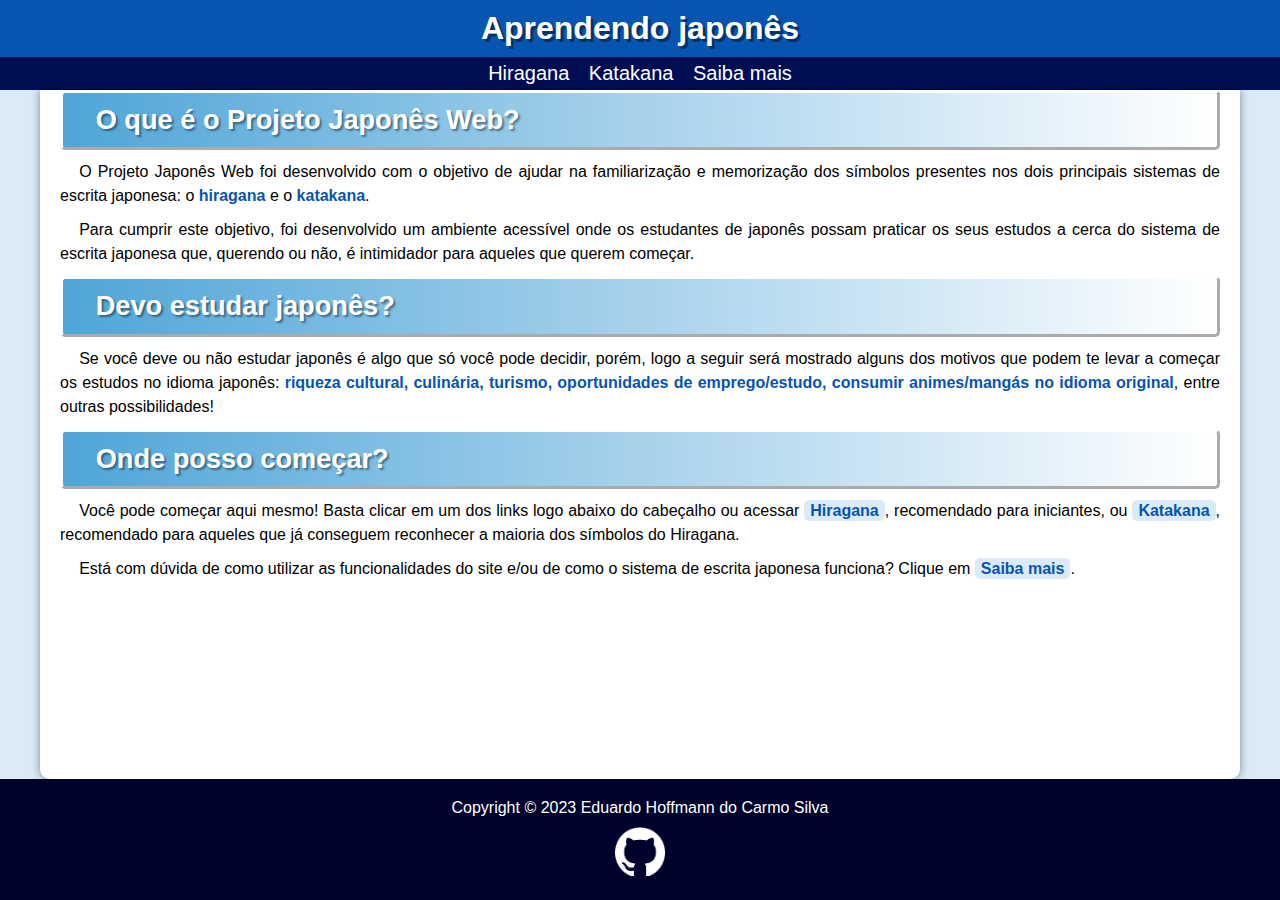
<file: index.html>
<!DOCTYPE html>
<html lang="pt-br">

<head>
    <meta charset="UTF-8">
    <meta http-equiv="X-UA-Compatible" content="IE=edge">
    <meta name="viewport" content="width=device-width, initial-scale=1.0">
    <title>Aprendendo japonês</title>
    <link rel="stylesheet" href="Style/style.css">
    <link rel="shortcut icon" href="midia/japan.ico" type="image/x-icon">

<body>
    <header>
        <h1>Aprendendo japonês</h1>
    </header>

    <nav>
        <a href="hiraganaMain.html" target="_self" rel="next">Hiragana</a>
        <a href="katakanaMain.html" target="_self" rel="next">Katakana</a>
        <a href="saibaMais.html" rel="next">Saiba mais</a>
    </nav>

    <main>
        <article>
            <h1>O que é o Projeto Japonês Web?</h1>
            <p>O Projeto Japonês Web foi desenvolvido com o objetivo de ajudar na familiarização e memorização dos símbolos presentes nos dois principais sistemas de escrita japonesa: o <strong>hiragana</strong> e o <strong>katakana</strong>.</p>
            <p>Para cumprir este objetivo, foi desenvolvido um ambiente acessível onde os estudantes de japonês possam praticar os seus estudos a cerca do sistema de escrita japonesa que, querendo ou não, é intimidador para aqueles que querem começar.</p>

        </article>

        <article>
            <h1>Devo estudar japonês?</h1>
            <p>Se você deve ou não estudar japonês é algo que só você pode decidir, porém, logo a seguir  será mostrado alguns dos motivos que podem te levar a começar os estudos no idioma japonês: <strong>riqueza cultural, culinária, turismo, oportunidades de emprego/estudo, consumir animes/mangás no idioma original</strong>, entre outras possibilidades!</p>                                
        </article>

        <article>
            <h1>Onde posso começar?</h1>
            <p>Você pode começar aqui mesmo! Basta clicar em um dos links logo abaixo do cabeçalho ou acessar <a href="hiraganaMain.html" target="_self" rel="next">Hiragana</a>, recomendado para iniciantes, ou <a href="katakanaMain.html" target="_self" rel="next">Katakana</a>, recomendado para aqueles que já conseguem reconhecer a maioria dos símbolos do Hiragana. </p>
            <p>Está com dúvida de como utilizar as funcionalidades do site e/ou de como o sistema de escrita japonesa funciona? Clique em <a href="saibaMais.html" target="_self" rel="Next">Saiba mais</a>.</p>

        </article>
    </main>
    <footer>
        <p><a href="https://github.com/EduHoff/japones_web/blob/main/LICENSE" target="_blank" rel="external">Copyright &#169; 2023 Eduardo Hoffmann do Carmo Silva</a></p>
        <a href="https://github.com/EduHoff" target="_blank" rel="external"><img src="midia/github-mark-white.png" alt="Github white logo" class="logo"></a>
    </footer>
</body>

</html>
</file>
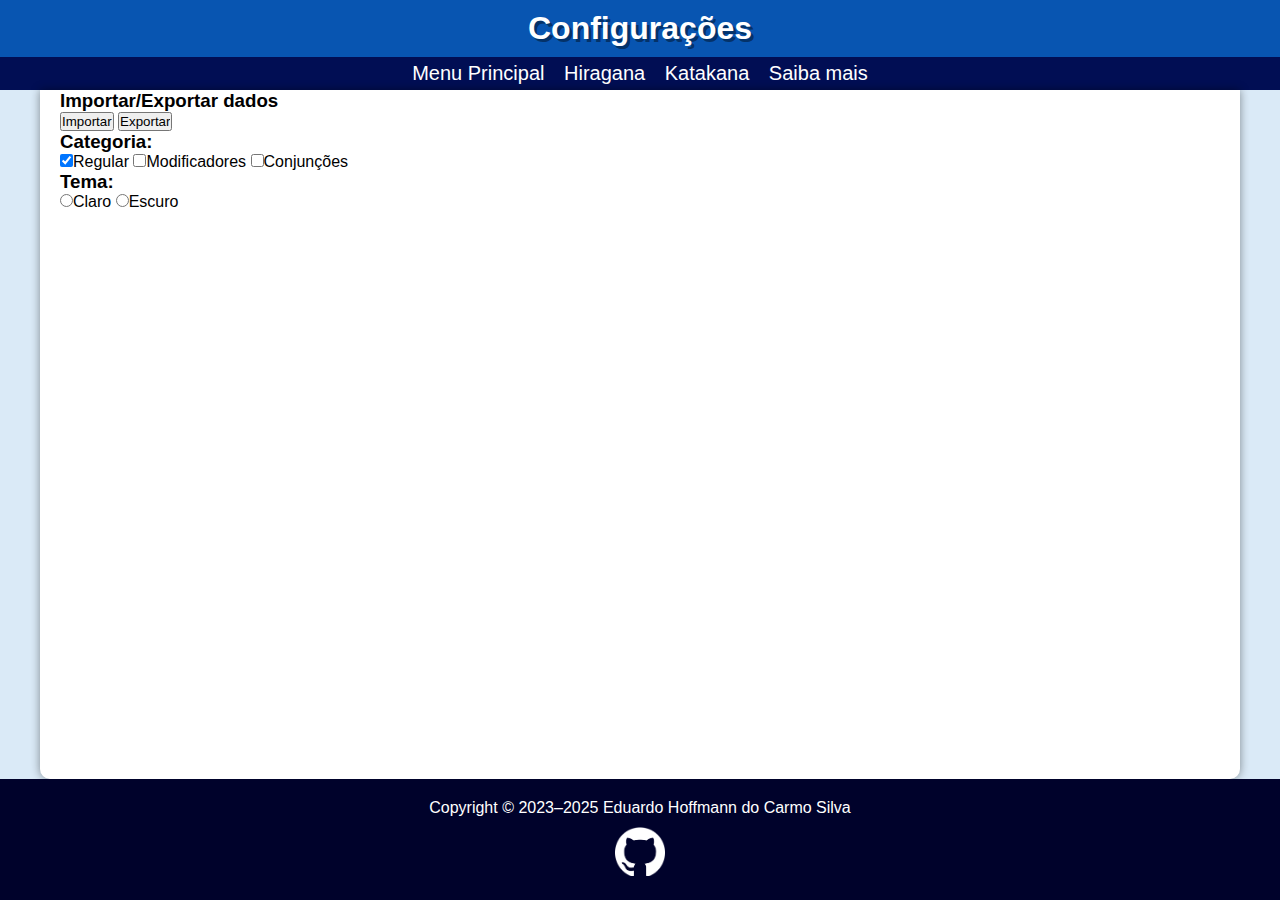
<file: config.html>
<!DOCTYPE html>
<html lang="pt-br">
<head>
    <meta charset="UTF-8">
    <meta http-equiv="X-UA-Compatible" content="IE=edge">
    <meta name="viewport" content="width=device-width, initial-scale=1.0">
    <link rel="stylesheet" href="styles/style.css">
    <link rel="shortcut icon" href="midia/japan.ico" type="image/x-icon">
    <title>Configurações</title>   
</head>
<body>
    <header>
        <h1>Configurações</h1>
    </header>

    <nav>
        <a href="index.html" target="_self" rel="back">Menu Principal</a>
        <a href="hiragana.html" target="_self" rel="next">Hiragana</a>
        <a href="katakana.html" target="_self" rel="next">Katakana</a>
        <a href="saibaMais.html" rel="next">Saiba mais</a>
    </nav>

    <main>

        <div class="saveData" id="saveData">
            <h3>Importar/Exportar dados</h3>
            <input id="btnImport" class="btnImport" type="button" value="Importar">
            <input id="btnExport" class="btnExport" type="button" value="Exportar">
        </div>


        <div class="category" id="category">
            <h3>Categoria:</h3>
            <label><input type="checkbox" class="chkCategory chkRegular" id="chkRegular" value="1" name="category"/>Regular</label>
            <label><input type="checkbox" class="chkCategory chkModification" id="chkModification" value="2" name="category"/>Modificadores</label>
            <label><input type="checkbox" class="chkCategory chkConjunction" id="chkConjunction" value="4" name="category"/>Conjunções</label>
        </div>

        <div class="theme" id="theme">
            <h3>Tema:</h3>
            <label><input type="radio" class="rbTheme rbThemeLight" id="rbThemeLight" value="0" name="theme" />Claro</label>
            <label><input type="radio" class="rbTheme rbThemeDark" id="rbThemeDark" value="1" name="theme" />Escuro</label>
        </div>

    </main>
    <footer>
        <p><a href="https://github.com/EduHoff/japones_web/blob/main/LICENSE" target="_blank" rel="external">Copyright &#169; 2023–2025 Eduardo Hoffmann do Carmo Silva</a></p>
        <a href="https://github.com/EduHoff" target="_blank" rel="external"><img src="midia/github-mark-white.png" alt="Github white logo" class="logo"></a>
    </footer>

    <script type="module" src="scripts/config/saveData.js"></script>
    <script type="module" src="scripts/config/config.js"></script>
    <script type="module" src="scripts/config/characterMode.js"></script>
</body>
</html>
</file>
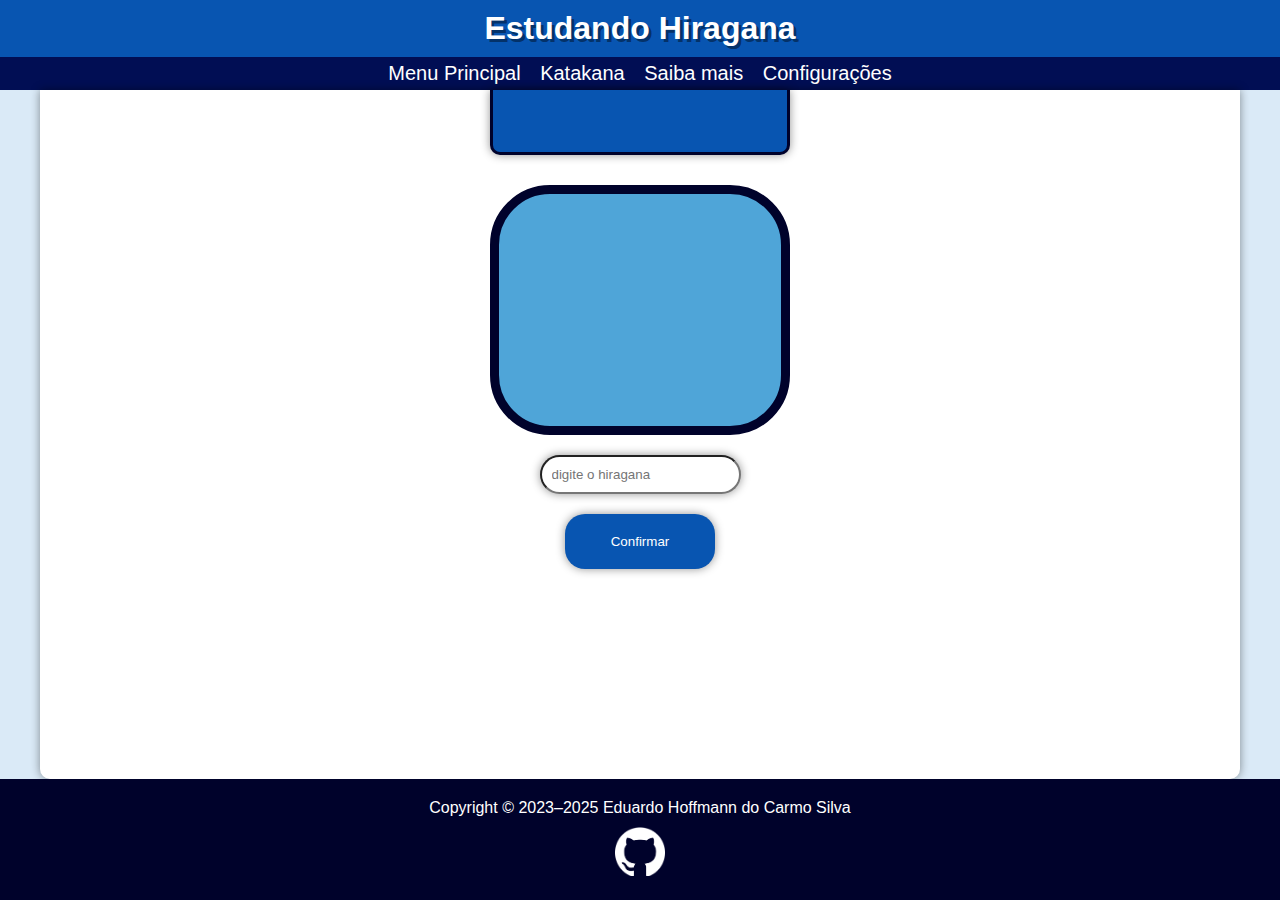
<file: hiragana.html>
<!DOCTYPE html>
<html lang="pt-br">
<head>
    <meta charset="UTF-8">
    <meta http-equiv="X-UA-Compatible" content="IE=edge">
    <meta name="viewport" content="width=device-width, initial-scale=1.0">
    <link rel="stylesheet" href="Styles/style.css">
    <link rel="shortcut icon" href="midia/japan.ico" type="image/x-icon">
    <title>Estudando Hiragana</title>   
</head>
<body>
    <header>
        <h1>Estudando Hiragana</h1>
    </header>

    <nav>
        <a href="index.html" target="_self" rel="back">Menu Principal</a>
        <a href="katakana.html" target="_self" rel="next">Katakana</a>
        <a href="saibaMais.html" rel="next">Saiba mais</a>
        <a href="config.html" rel="next">Configurações</a>
    </nav>

    <main>
        <div id="scoreboard" class="scoreboard">
            <div id="numCorrect" class="numCorrect"></div>
            <div id="numMistakes" class="numMistakes"></div>
            <div id="accuracy" class="accuracy"></div>
        </div>
        
        <div id="charContainer" class="charContainer">
            <div id="charDisplay" class="charDisplay"></div>
            <div id="charAnswerDisplay" class="charAnswerDisplay"></div>
        </div>

            <input id="answerInput" class="answerInput" type="text"  placeholder="digite o hiragana" maxlength="3">
            <input id="btnControl" class="btnControl" type="button"  value="Confirmar">

            <input id="btnSound" class="btnSound" type="button" value="Ouvir pronúncia">
            

    </main>
    <footer>
        <p><a href="https://github.com/EduHoff/japones_web/blob/main/LICENSE" target="_blank" rel="external">Copyright &#169; 2023–2025 Eduardo Hoffmann do Carmo Silva</a></p>
        <a href="https://github.com/EduHoff" target="_blank" rel="external"><img src="midia/github-mark-white.png" alt="Github white logo" class="logo"></a>
    </footer>

    <script type="module" src="Scripts/main.js"></script>
</body>
</html>
</file>
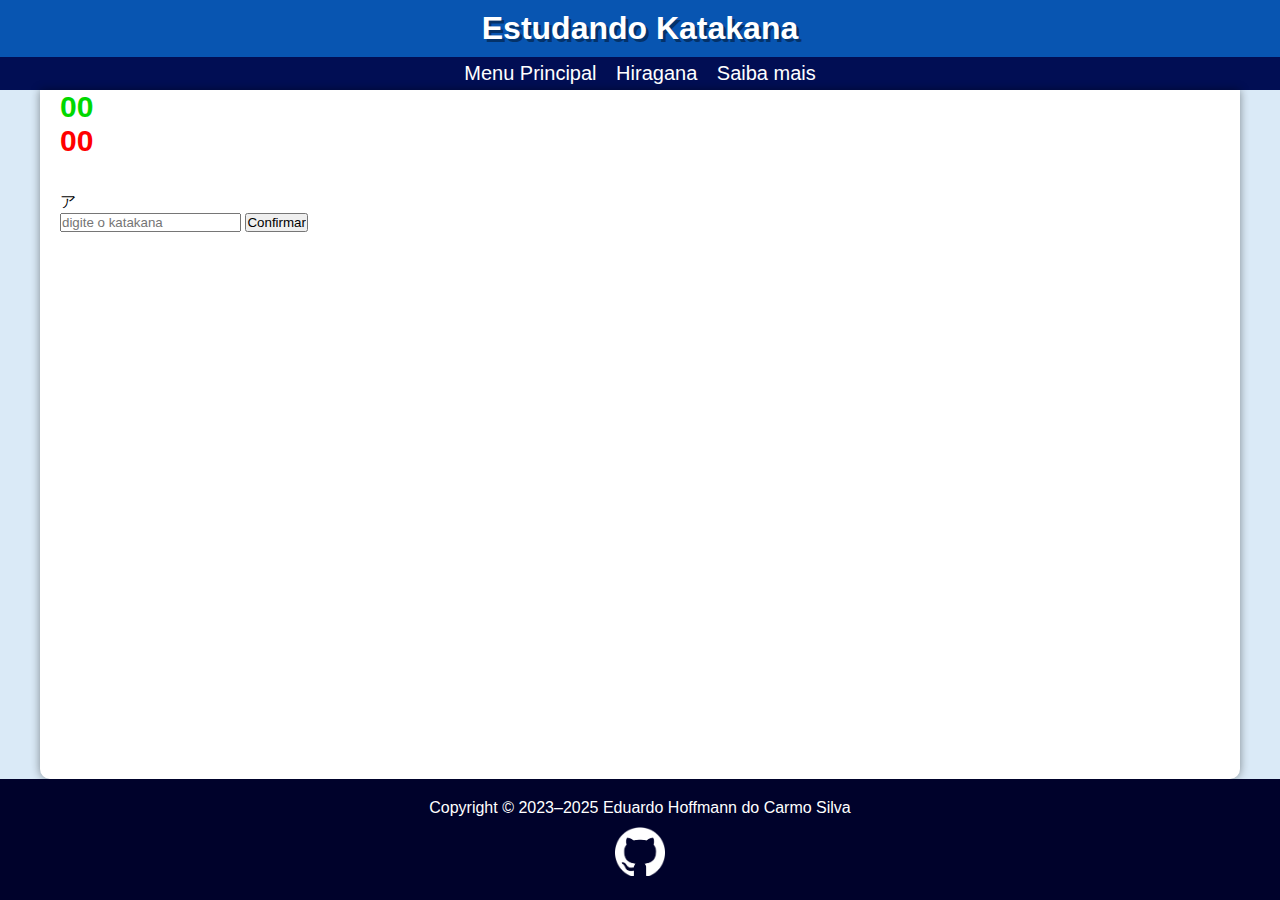
<file: katakana.html>
<!DOCTYPE html>
<html lang="pt-br">
<head>
    <meta charset="UTF-8">
    <meta http-equiv="X-UA-Compatible" content="IE=edge">
    <meta name="viewport" content="width=device-width, initial-scale=1.0">
    <link rel="stylesheet" href="Style/style.css">
    <link rel="shortcut icon" href="midia/japan.ico" type="image/x-icon">
    <title>Estudando Katakana</title>   
</head>
<body>
    <header>
        <h1>Estudando Katakana</h1>
    </header>

    <nav>
        <a href="index.html" target="_self" rel="back">Menu Principal</a>
        <a href="hiragana.html" target="_self" rel="next">Hiragana</a>
        <a href="saibaMais.html" rel="next">Saiba mais</a>
    </nav>

    <main>
        <div id="scoreboard" class="scoreboard">
            <div id="acertos">00</div>
            <div id="erros">00</div>
            <div id="percen">00.00%</div>
        </div>
        
        <div id="charContainer" class="charContainer">
            <div id="charDisplay" class="charDisplay">ア</div>
            <div id="charAnswer" class="charAnswer"></div>
        </div>

            <input id="answerInput" class="answerInput" type="text"  placeholder="digite o katakana" maxlength="3">
            <input id="btnControl" class="btnControl" type="button"  value="Confirmar">

            <input id="btnSound" class="btnSound" type="button" value="Ouvir pronúncia" onclick="playAudio()">
            

    </main>
    <footer>
        <p><a href="https://github.com/EduHoff/japones_web/blob/main/LICENSE" target="_blank" rel="external">Copyright &#169; 2023–2025 Eduardo Hoffmann do Carmo Silva</a></p>
        <a href="https://github.com/EduHoff" target="_blank" rel="external"><img src="midia/github-mark-white.png" alt="Github white logo" class="logo"></a>
    </footer>

    <!-- <script src="Scripts/scriptKata.js" defer></script> -->
    <script type="module" src="Scripts/main.js"></script>
</body>
</html>
</file>
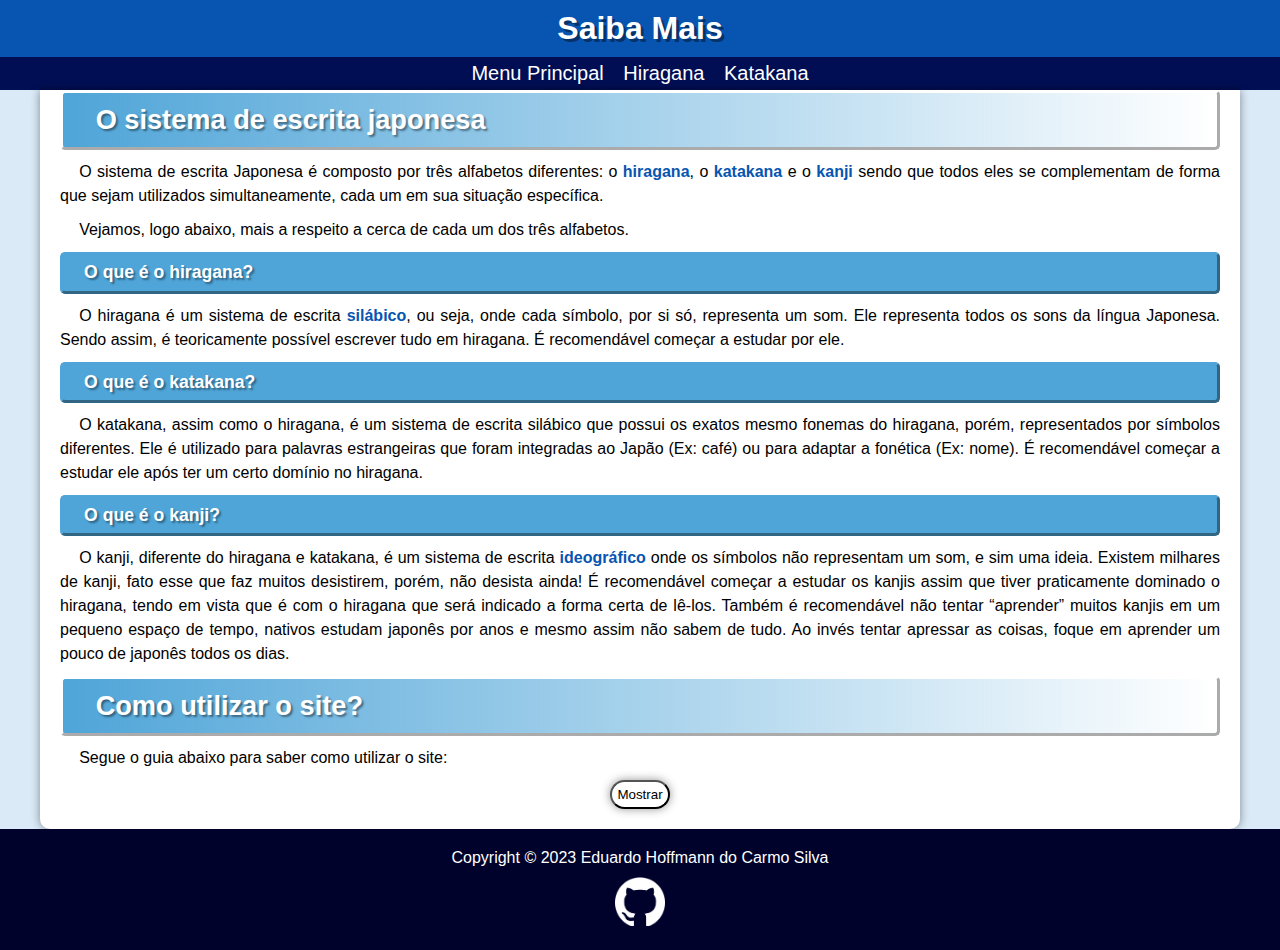
<file: saibaMais.html>
<!DOCTYPE html>
<html lang="en">

<head>
    <meta charset="UTF-8">
    <meta http-equiv="X-UA-Compatible" content="IE=edge">
    <meta name="viewport" content="width=device-width, initial-scale=1.0">
    <title>Saiba Mais</title>
    <link rel="stylesheet" href="Style/style.css">
    <link rel="shortcut icon" href="midia/japan.ico" type="image/x-icon">
</head>

<body>
    <header>
        <h1>Saiba Mais</h1>
    </header>

    <nav>
        <a href="index.html" target="_self" rel="back">Menu Principal</a>
        <a href="hiraganaMain.html" target="_self" rel="next">Hiragana</a>
        <a href="katakanaMain.html" rel="next">Katakana</a>
    </nav>

    <main>
        <article>
            <h1>O sistema de escrita japonesa</h1>
            <p>O sistema de escrita Japonesa é composto por três alfabetos diferentes: o <strong>hiragana</strong>, o <strong>katakana</strong> e o <strong>kanji</strong> sendo que todos eles se complementam de forma que sejam utilizados simultaneamente, cada um em sua situação específica.</p>
            <p>Vejamos, logo abaixo, mais a respeito a cerca de cada um dos três alfabetos.</p>

            <h2>O que é o hiragana?</h2>
            <p>O hiragana é um sistema de escrita <strong>silábico</strong>, ou seja, onde cada símbolo, por si só,
                representa um som. Ele representa todos os sons da língua Japonesa. Sendo assim, é teoricamente possível
                escrever tudo em hiragana. É recomendável começar a estudar por ele.</p>

            <h2>O que é o katakana?</h2>
            <p>O katakana, assim como o hiragana, é um sistema de escrita silábico que possui os exatos mesmo fonemas do
                hiragana, porém, representados por símbolos diferentes. Ele é utilizado para palavras estrangeiras que
                foram integradas ao Japão (Ex: café) ou para adaptar a fonética (Ex: nome). É recomendável começar a
                estudar ele após ter um certo domínio no hiragana.</p>

            <h2>O que é o kanji?</h2>
            <p>O kanji, diferente do hiragana e katakana, é um sistema de escrita <strong>ideográfico</strong> onde os símbolos não representam um som, e sim uma ideia. Existem milhares de kanji, fato esse que faz muitos desistirem, porém, não desista ainda! É recomendável começar a estudar os kanjis assim que tiver praticamente dominado o hiragana, tendo em vista que é com o hiragana que será indicado a forma certa de lê-los. Também é recomendável não tentar “aprender” muitos kanjis em um pequeno espaço de tempo, nativos estudam japonês por anos e mesmo assim não sabem de tudo. Ao invés tentar apressar as coisas, foque em aprender um pouco de japonês todos os dias.</p>
        </article>

        <article>
            <h1>Como utilizar o site?</h1>
            <p>Segue o guia abaixo para saber como utilizar o site:</p>

            <input type="button" value="Mostrar" id="btnTutorial" onclick="Tutorial()">

            <div id="imgTutorial" hidden>

                <p><strong>Etapa 1: selecione uma das opções circuladas em vermelho</strong></p>

                <picture>
                    <source media="(max-width: 400px)" srcset="midia/tutorial/etapa1sp.png" type="image/png">
                    <source media="(max-width: 520px)" srcset="midia/tutorial/etapa1p.png" type="image/png">            
                    <img src="midia/tutorial/etapa1g.png" alt="">
                </picture>

                <p><strong>Etapa 2: digite no campo de texto sua resposta e pressione o botão “Confirmar”</strong></p>

                <picture>
                    <source media="(max-width: 400px)" srcset="midia/tutorial/etapa2sp.png" type="image/png">
                    <source media="(max-width: 520px)" srcset="midia/tutorial/etapa2p.png" type="image/png">
                    <img src="midia/tutorial/etapa2g.png" alt="">
                </picture>

                <p><strong>Etapa 3: aprenda com seus erros! Pressione o botão “Próximo” para retornar à etapa 2</strong></p>

                <picture>
                    <source media="(max-width: 400px)" srcset="midia/tutorial/etapa3sp.png" type="image/png">
                    <source media="(max-width: 520px)" srcset="midia/tutorial/etapa3p.png" type="image/png">
                    <img src="midia/tutorial/etapa3g.png" alt="">
                </picture>
            </div>

            <script>
                function Tutorial() {
                    var tutorial = document.getElementById("imgTutorial");
                    if (tutorial.style.display === "block") {
             
                        tutorial.style.display = "none";
                        btnTutorial.value = "Mostrar"
                    } else {
                        tutorial.style.display = "block";
                        btnTutorial.value = "Esconder"
                    }
                }
            </script>
        </article>

    </main>
    <footer>
        <p><a href="https://github.com/EduHoff/japones_web/blob/main/LICENSE" target="_blank" rel="external">Copyright
                &#169; 2023 Eduardo Hoffmann do Carmo Silva</a></p>
        <a href="https://github.com/EduHoff" target="_blank" rel="external"><img src="midia/github-mark-white.png"
                alt="Github white logo" class="logo"></a>
    </footer>

</body>

</html>
</file>
<file: Style/style.css>
@charset "UTF-8";


:root {
    --cor0: #daeaf7;
    --cor1: #4fa5d8;
    --cor2: #0855b1;
    --cor3: #010e54;
    --cor4: #00022b;
    --sombra: rgba(0, 0, 0, 0.425);
    --fonte-padrao: Arial, Helvetica, sans-serif;
}

* {
    margin: 0;
    padding: 0;
    box-sizing: border-box;
}

body, html {
    height: 100%;
    width: 100%;
}


body {
    display: flex;
    flex-direction: column;
    background-color: var(--cor0);
    font-family: var(--fonte-padrao);

}

header {
    background-color: var(--cor2);
    text-align: center;
}

header>h1 {
    color: white;
    text-shadow: 3px 3px 0px var(--sombra);
    padding: 10px;
}

nav {
    background-color: var(--cor3);
    text-align: center;
    font-size: 20px;
    padding: 5px;
}

nav>a {
    color: white;
    text-decoration: none;
    padding: 0px 7px;
}

nav>a:hover {
    color: var(--cor1);
    text-decoration: underline;
    transition-duration: 0.3s;
}

nav>a:active {
    color: white;
    text-decoration: underline;
}



main {
    flex-grow: 1;
    width: 100%;
    background-color: white;
    padding: 0px 20px 20px 20px;
    min-width: 300px;
    max-width: 1200px;
    margin: auto;
    box-shadow: 0px 0px 10px var(--sombra);
    border-radius: 0px 0px 10px 10px;
}

main a {
    color: var(--cor2);
    background-color: var(--cor0);
    font-weight: bold;
    text-decoration: none;
    padding: 2px 6px;
    border-radius: 5px;
}

main a:hover {
    color: var(--cor3);
    text-decoration: underline;
}

main strong {
    color: var(--cor2);
    font-weight: bold;
}




main h1 {
    color: white;
    background-image: linear-gradient(to right, var(--cor1), transparent);
    text-shadow: 2px 2px 2px var(--sombra);
    border-style: outset;
    border-color: white;
    font-size: 1.7em;
    text-indent: 1.2em;
    line-height: 2em;
    border-radius: 5px;

}


main h2 {
    background-color: var(--cor1);
    color: white;
    text-shadow: 2px 2px 2px var(--sombra);
    border-style: outset;
    border-color: var(--cor1);


    font-size: 1.1em;
    text-indent: 1.2em;
    line-height: 2em;
    border-radius: 5px;


}



@media screen and (max-width: 520px) {
    main h1 {
        font-size: 1.3em;
    }

    main h2 {
        font-size: 1em;
    }
}

@media screen and (max-width: 400px) {


    nav {
        font-size: 1em;
    }

    main h1 {
        font-size: 1em;
    }

    main h2 {
        font-size: 1em;
    }

    footer{
        font-size: 0.73em;
    }
}


main p {
    margin: 10px 0;
    text-align: justify;
    text-indent: 1.2em;
    font-size: 1em;
    line-height: 1.5em;

}

div#imgTutorial p {
    text-align: center;
    margin: 15px 0px;
}

div#imgTutorial img {
    display: block;
    margin: auto;
    border-style: solid;
    border-width: 3px;
    border-color: black;
    border-radius: 10px;
}


input#btnTutorial {
    display: block;
    margin: auto;
    padding: 5px;
    border-radius: 20px;
    background-color: white;
    box-shadow: 0px 0px 10px var(--sombra);
}

/* ---------------------------------------------------- */

div#placar {
    display: flex;
    justify-content: space-evenly;
    align-items: center;

    background-color: var(--cor2);
    width: 300px;
    height: 65px;
    margin: auto;

    border-radius: 0px 0px 10px 10px;


    border-style: solid;
    border-top: none;
    border-color: var(--cor4);
    border-width: 3px;
    box-shadow: 0px 0px 10px var(--sombra);

}

div#placar div {

    font-size: 30px;
    font-weight: bold;



}

div#acertos {
    color: rgb(0, 216, 0);
    font-size: 30px;
    font-weight: bold;
}

div#erros {
    color: rgb(255, 0, 0);
    font-size: 30px;
    font-weight: bold;
}

div#percen {
    color: white;
    font-size: 30px;
    font-weight: bold;
}

/* ---------------------------------------------------- */

div#hiraDisplay,
div#kataDisplay {
    margin-top: 50px;
    font-size: 80px;
    font-weight: bolder;
    color: white;

    display: flex;
    justify-content: center;
    align-items: center;


}

div#telaCaracter {
    background-color: var(--cor1);
    height: 250px;
    width: 300px;
    margin: auto;
    margin-top: 30px;
    border-radius: 60px;

    border-style: solid;
    border-color: var(--cor4);
    border-width: 9px;

}


div#hiraRight,
div#kataRight {
    font-size: 20px;
    font-weight: bolder;
    color: white;


    display: flex;
    justify-content: center;
    align-items: center;


}

/* ---------------------------------------------------- */

input#hiraInput,
input#kataInput {
    display: block;
    margin: auto;
    margin-top: 20px;
    padding: 10px;
    border-radius: 20px;
    box-shadow: 0px 0px 10px var(--sombra);

}

input#Confirm {
    display: block;
    margin: auto;
    margin-top: 20px;
    padding: 20px;
    width: 150px;
    border-radius: 20px;
    border-style: none;

    background-color: var(--cor2);
    box-shadow: 0px 0px 10px var(--sombra);
    color: white;


}

input#BtnSound {
    display: block;
    margin: auto;
    margin-top: 10px;
    padding: 10px;
    border-radius: 20px;
    background-color: white;
    box-shadow: 0px 0px 10px var(--sombra);

}

/* ---------------------------------------------------- */

.logo {
    padding-top: 10px;
    width: 50px;
}

footer {
    display: flex;
    flex-direction: column;
    align-items: center;
    padding: 20px 0px;
    background-color: var(--cor4);
    color: white;

}

footer a {
    color: white;
    text-decoration: none;
}
</file>
<file: styles/style.css>
@charset "UTF-8";


:root {
    /* Tema claro (padrão) */
    --cor0: #daeaf7;
    --cor1: #4fa5d8;
    --cor2: #0855b1;
    --cor3: #010e54;
    --cor4: #00022b;
    --fundo: #fff;
    --texto: #000;
    --sombra: rgba(0, 0, 0, 0.425);
    --fonte-padrao: Arial, Helvetica, sans-serif;
}

.darkTheme {
    /* Tema escuro */
    --cor0: #000;
    --cor1: #4fa5d8;
    --cor2: #0855b1;
    --cor3: #010e54;
    --cor4: #00022b;
    --fundo: #101324;
    --texto: #fff;
    --sombra: rgba(0, 0, 0, 0.425);
}

* {
    margin: 0;
    padding: 0;
    box-sizing: border-box;
}

body, html {
    height: 100%;
    width: 100%;
}


body {
    display: flex;
    flex-direction: column;
    background-color: var(--cor0);
    font-family: var(--fonte-padrao);
    color: var(--texto);

}

header {
    background-color: var(--cor2);
    text-align: center;
}

header>h1 {
    color: white;
    text-shadow: 3px 3px 0px var(--sombra);
    padding: 10px;
}

nav {
    background-color: var(--cor3);
    text-align: center;
    font-size: 20px;
    padding: 5px;
}

nav>a {
    color: white;
    text-decoration: none;
    padding: 0px 7px;
}

nav>a:hover {
    color: var(--cor1);
    text-decoration: underline;
    transition-duration: 0.3s;
}

nav>a:active {
    color: white;
    text-decoration: underline;
}



main {
    flex-grow: 1;
    width: 100%;
    background-color: var(--fundo);
    padding: 0px 20px 20px 20px;
    min-width: 300px;
    max-width: 1200px;
    margin: auto;
    box-shadow: 0px 0px 10px var(--sombra);
    border-radius: 0px 0px 10px 10px;
}

main a {
    color: var(--cor2);
    background-color: var(--cor0);
    font-weight: bold;
    text-decoration: none;
    padding: 2px 6px;
    border-radius: 5px;
}

main a:hover {
    color: var(--cor3);
    text-decoration: underline;
}

main strong {
    color: var(--cor2);
    font-weight: bold;
}




main h1 {
    color: white;
    background-image: linear-gradient(to right, var(--cor1), transparent);
    text-shadow: 2px 2px 2px var(--sombra);
    border-style: outset;
    border-color: white;
    font-size: 1.7em;
    text-indent: 1.2em;
    line-height: 2em;
    border-radius: 5px;
}


main h2 {
    background-color: var(--cor1);
    color: white;
    text-shadow: 2px 2px 2px var(--sombra);
    border-style: outset;
    border-color: var(--cor1);


    font-size: 1.1em;
    text-indent: 1.2em;
    line-height: 2em;
    border-radius: 5px;


}



@media screen and (max-width: 520px) {
    main h1 {
        font-size: 1.3em;
    }

    main h2 {
        font-size: 1em;
    }
}

@media screen and (max-width: 400px) {


    nav {
        font-size: 1em;
    }

    main h1 {
        font-size: 1em;
    }

    main h2 {
        font-size: 1em;
    }

    footer{
        font-size: 0.73em;
    }
}


main p {
    margin: 10px 0;
    text-align: justify;
    text-indent: 1.2em;
    font-size: 1em;
    line-height: 1.5em;

}

.imgTutorialContainer p {
    text-align: center;
    margin: 15px 0px;
}

.imgTutorialContainer img {
    display: block;
    margin: auto;
    border-style: solid;
    border-width: 3px;
    border-color: black;
    border-radius: 10px;
}


.btnTutorial {
    display: block;
    margin: auto;
    padding: 5px;
    border-radius: 20px;
    background-color: white;
    box-shadow: 0px 0px 10px var(--sombra);
}

/* ---------------------------------------------------- */

.scoreboard {
    display: flex;
    justify-content: space-evenly;
    align-items: center;

    background-color: var(--cor2);
    width: 300px;
    height: 65px;
    margin: auto;

    border-radius: 0px 0px 10px 10px;


    border-style: solid;
    border-top: none;
    border-color: var(--cor4);
    border-width: 3px;
    box-shadow: 0px 0px 10px var(--sombra);

}

.scoreboard div {
    font-size: 30px;
    font-weight: bold;
}

.numCorrect {
    color: rgb(0, 216, 0);
    font-size: 30px;
    font-weight: bold;
}

.numMistakes {
    color: rgb(255, 0, 0);
    font-size: 30px;
    font-weight: bold;
}

.accuracy {
    color: white;
    font-size: 30px;
    font-weight: bold;
}

/* ---------------------------------------------------- */

.charDisplay {
    margin-top: 50px;
    font-size: 80px;
    font-weight: bolder;
    color: white;

    display: flex;
    justify-content: center;
    align-items: center;


}

.charContainer {
    background-color: var(--cor1);
    height: 250px;
    width: 300px;
    margin: auto;
    margin-top: 30px;
    border-radius: 60px;

    border-style: solid;
    border-color: var(--cor4);
    border-width: 9px;

}


.charAnswerDisplay {
    font-size: 20px;
    font-weight: bolder;
    color: white;


    display: flex;
    justify-content: center;
    align-items: center;


}

/* ---------------------------------------------------- */

.answerInput {
    display: block;
    margin: auto;
    margin-top: 20px;
    padding: 10px;
    border-radius: 20px;
    box-shadow: 0px 0px 10px var(--sombra);

}

.btnControl {
    display: block;
    margin: auto;
    margin-top: 20px;
    padding: 20px;
    width: 150px;
    border-radius: 20px;
    border-style: none;

    background-color: var(--cor2);
    box-shadow: 0px 0px 10px var(--sombra);
    color: white;


}

.btnSound {
    display: none;
    margin: auto;
    margin-top: 10px;
    padding: 10px;
    border-radius: 20px;
    background-color: white;
    box-shadow: 0px 0px 10px var(--sombra);

}

.visible{
    display: block !important;
}

/* ---------------------------------------------------- */

.logo {
    padding-top: 10px;
    width: 50px;
}

footer {
    display: flex;
    flex-direction: column;
    align-items: center;
    padding: 20px 0px;
    background-color: var(--cor4);
    color: white;

}

footer a {
    color: white;
    text-decoration: none;
}
</file>
<file: Styles/style.css>
@charset "UTF-8";


:root {
    --cor0: #daeaf7;
    --cor1: #4fa5d8;
    --cor2: #0855b1;
    --cor3: #010e54;
    --cor4: #00022b;
    --sombra: rgba(0, 0, 0, 0.425);
    --fonte-padrao: Arial, Helvetica, sans-serif;
}

* {
    margin: 0;
    padding: 0;
    box-sizing: border-box;
}

body, html {
    height: 100%;
    width: 100%;
}


body {
    display: flex;
    flex-direction: column;
    background-color: var(--cor0);
    font-family: var(--fonte-padrao);

}

header {
    background-color: var(--cor2);
    text-align: center;
}

header>h1 {
    color: white;
    text-shadow: 3px 3px 0px var(--sombra);
    padding: 10px;
}

nav {
    background-color: var(--cor3);
    text-align: center;
    font-size: 20px;
    padding: 5px;
}

nav>a {
    color: white;
    text-decoration: none;
    padding: 0px 7px;
}

nav>a:hover {
    color: var(--cor1);
    text-decoration: underline;
    transition-duration: 0.3s;
}

nav>a:active {
    color: white;
    text-decoration: underline;
}



main {
    flex-grow: 1;
    width: 100%;
    background-color: white;
    padding: 0px 20px 20px 20px;
    min-width: 300px;
    max-width: 1200px;
    margin: auto;
    box-shadow: 0px 0px 10px var(--sombra);
    border-radius: 0px 0px 10px 10px;
}

main a {
    color: var(--cor2);
    background-color: var(--cor0);
    font-weight: bold;
    text-decoration: none;
    padding: 2px 6px;
    border-radius: 5px;
}

main a:hover {
    color: var(--cor3);
    text-decoration: underline;
}

main strong {
    color: var(--cor2);
    font-weight: bold;
}




main h1 {
    color: white;
    background-image: linear-gradient(to right, var(--cor1), transparent);
    text-shadow: 2px 2px 2px var(--sombra);
    border-style: outset;
    border-color: white;
    font-size: 1.7em;
    text-indent: 1.2em;
    line-height: 2em;
    border-radius: 5px;

}


main h2 {
    background-color: var(--cor1);
    color: white;
    text-shadow: 2px 2px 2px var(--sombra);
    border-style: outset;
    border-color: var(--cor1);


    font-size: 1.1em;
    text-indent: 1.2em;
    line-height: 2em;
    border-radius: 5px;


}



@media screen and (max-width: 520px) {
    main h1 {
        font-size: 1.3em;
    }

    main h2 {
        font-size: 1em;
    }
}

@media screen and (max-width: 400px) {


    nav {
        font-size: 1em;
    }

    main h1 {
        font-size: 1em;
    }

    main h2 {
        font-size: 1em;
    }

    footer{
        font-size: 0.73em;
    }
}


main p {
    margin: 10px 0;
    text-align: justify;
    text-indent: 1.2em;
    font-size: 1em;
    line-height: 1.5em;

}

.imgTutorialContainer p {
    text-align: center;
    margin: 15px 0px;
}

.imgTutorialContainer img {
    display: block;
    margin: auto;
    border-style: solid;
    border-width: 3px;
    border-color: black;
    border-radius: 10px;
}


.btnTutorial {
    display: block;
    margin: auto;
    padding: 5px;
    border-radius: 20px;
    background-color: white;
    box-shadow: 0px 0px 10px var(--sombra);
}

/* ---------------------------------------------------- */

.scoreboard {
    display: flex;
    justify-content: space-evenly;
    align-items: center;

    background-color: var(--cor2);
    width: 300px;
    height: 65px;
    margin: auto;

    border-radius: 0px 0px 10px 10px;


    border-style: solid;
    border-top: none;
    border-color: var(--cor4);
    border-width: 3px;
    box-shadow: 0px 0px 10px var(--sombra);

}

.scoreboard div {
    font-size: 30px;
    font-weight: bold;
}

.numCorrect {
    color: rgb(0, 216, 0);
    font-size: 30px;
    font-weight: bold;
}

.numMistakes {
    color: rgb(255, 0, 0);
    font-size: 30px;
    font-weight: bold;
}

.accuracy {
    color: white;
    font-size: 30px;
    font-weight: bold;
}

/* ---------------------------------------------------- */

.charDisplay {
    margin-top: 50px;
    font-size: 80px;
    font-weight: bolder;
    color: white;

    display: flex;
    justify-content: center;
    align-items: center;


}

.charContainer {
    background-color: var(--cor1);
    height: 250px;
    width: 300px;
    margin: auto;
    margin-top: 30px;
    border-radius: 60px;

    border-style: solid;
    border-color: var(--cor4);
    border-width: 9px;

}


.charAnswerDisplay {
    font-size: 20px;
    font-weight: bolder;
    color: white;


    display: flex;
    justify-content: center;
    align-items: center;


}

/* ---------------------------------------------------- */

.answerInput {
    display: block;
    margin: auto;
    margin-top: 20px;
    padding: 10px;
    border-radius: 20px;
    box-shadow: 0px 0px 10px var(--sombra);

}

.btnControl {
    display: block;
    margin: auto;
    margin-top: 20px;
    padding: 20px;
    width: 150px;
    border-radius: 20px;
    border-style: none;

    background-color: var(--cor2);
    box-shadow: 0px 0px 10px var(--sombra);
    color: white;


}

.btnSound {
    display: none;
    margin: auto;
    margin-top: 10px;
    padding: 10px;
    border-radius: 20px;
    background-color: white;
    box-shadow: 0px 0px 10px var(--sombra);

}

.visible{
    display: block !important;
}

/* ---------------------------------------------------- */

.logo {
    padding-top: 10px;
    width: 50px;
}

footer {
    display: flex;
    flex-direction: column;
    align-items: center;
    padding: 20px 0px;
    background-color: var(--cor4);
    color: white;

}

footer a {
    color: white;
    text-decoration: none;
}
</file>
